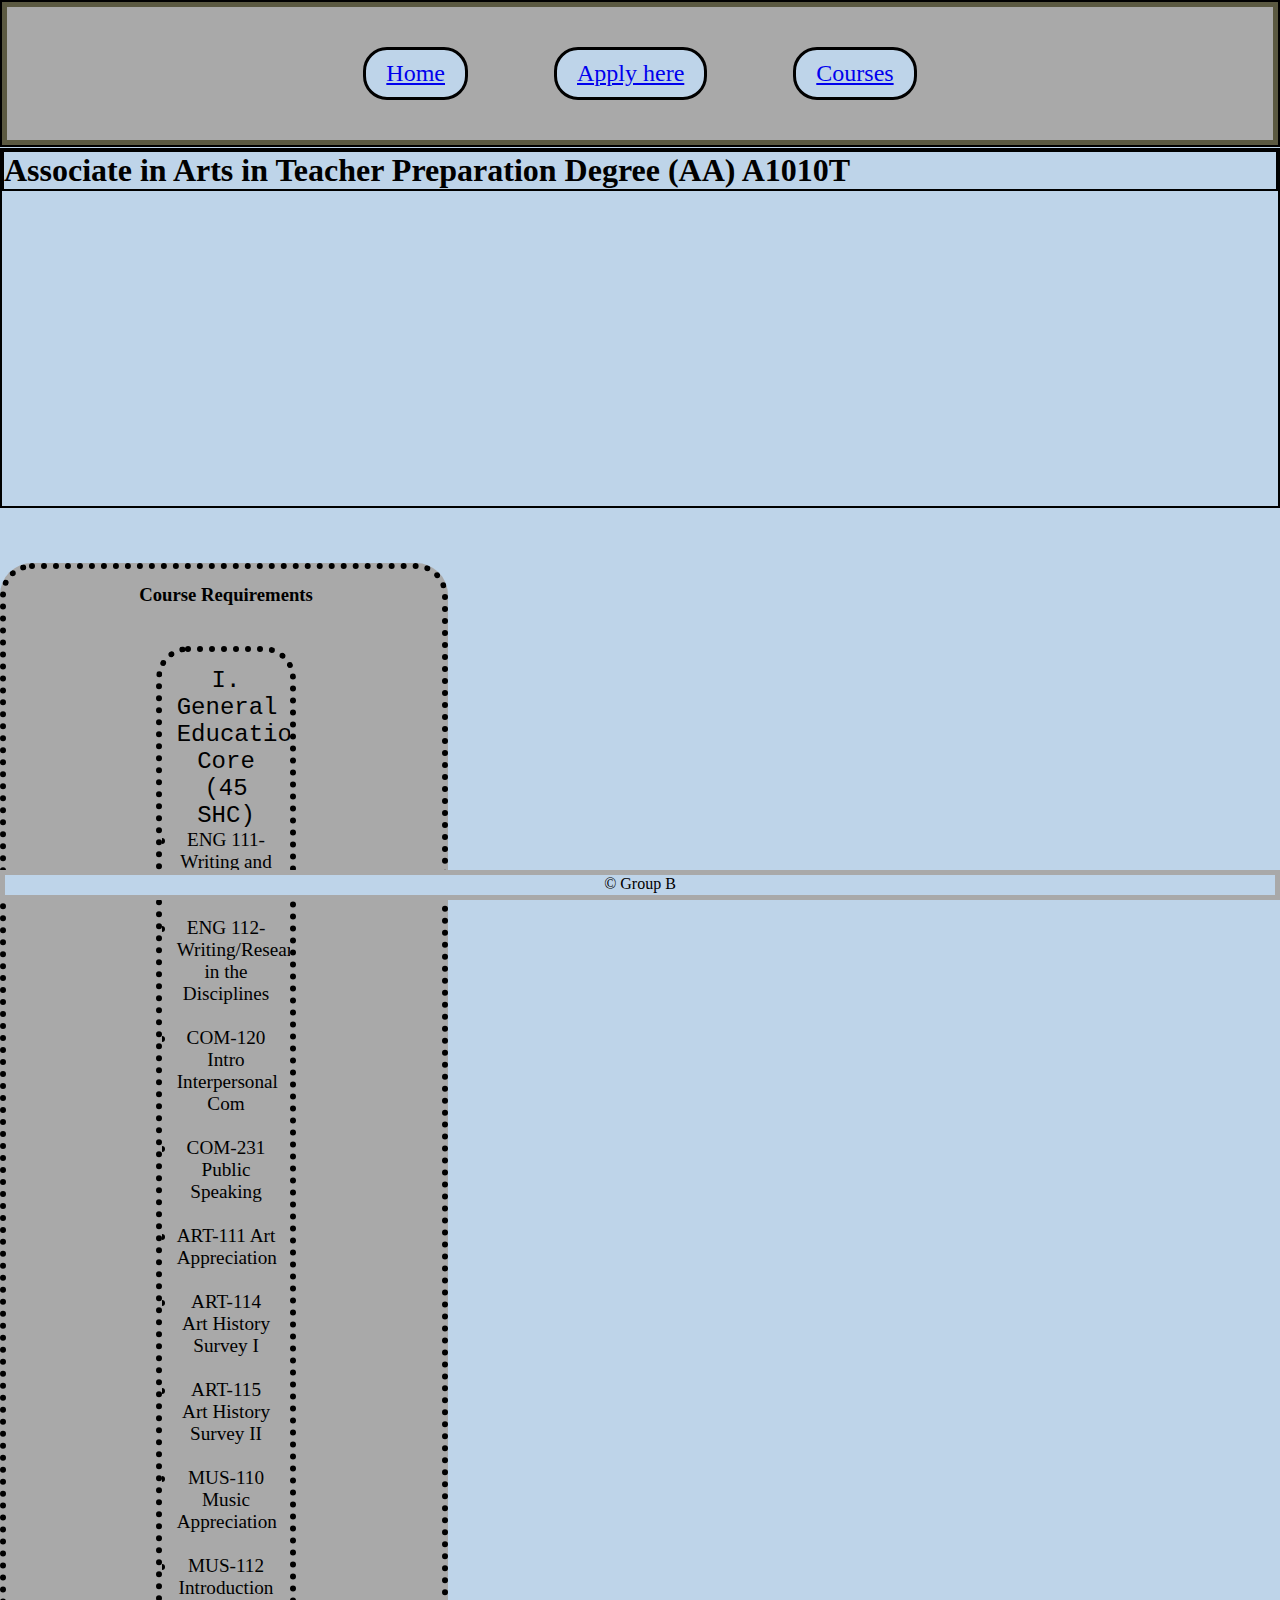
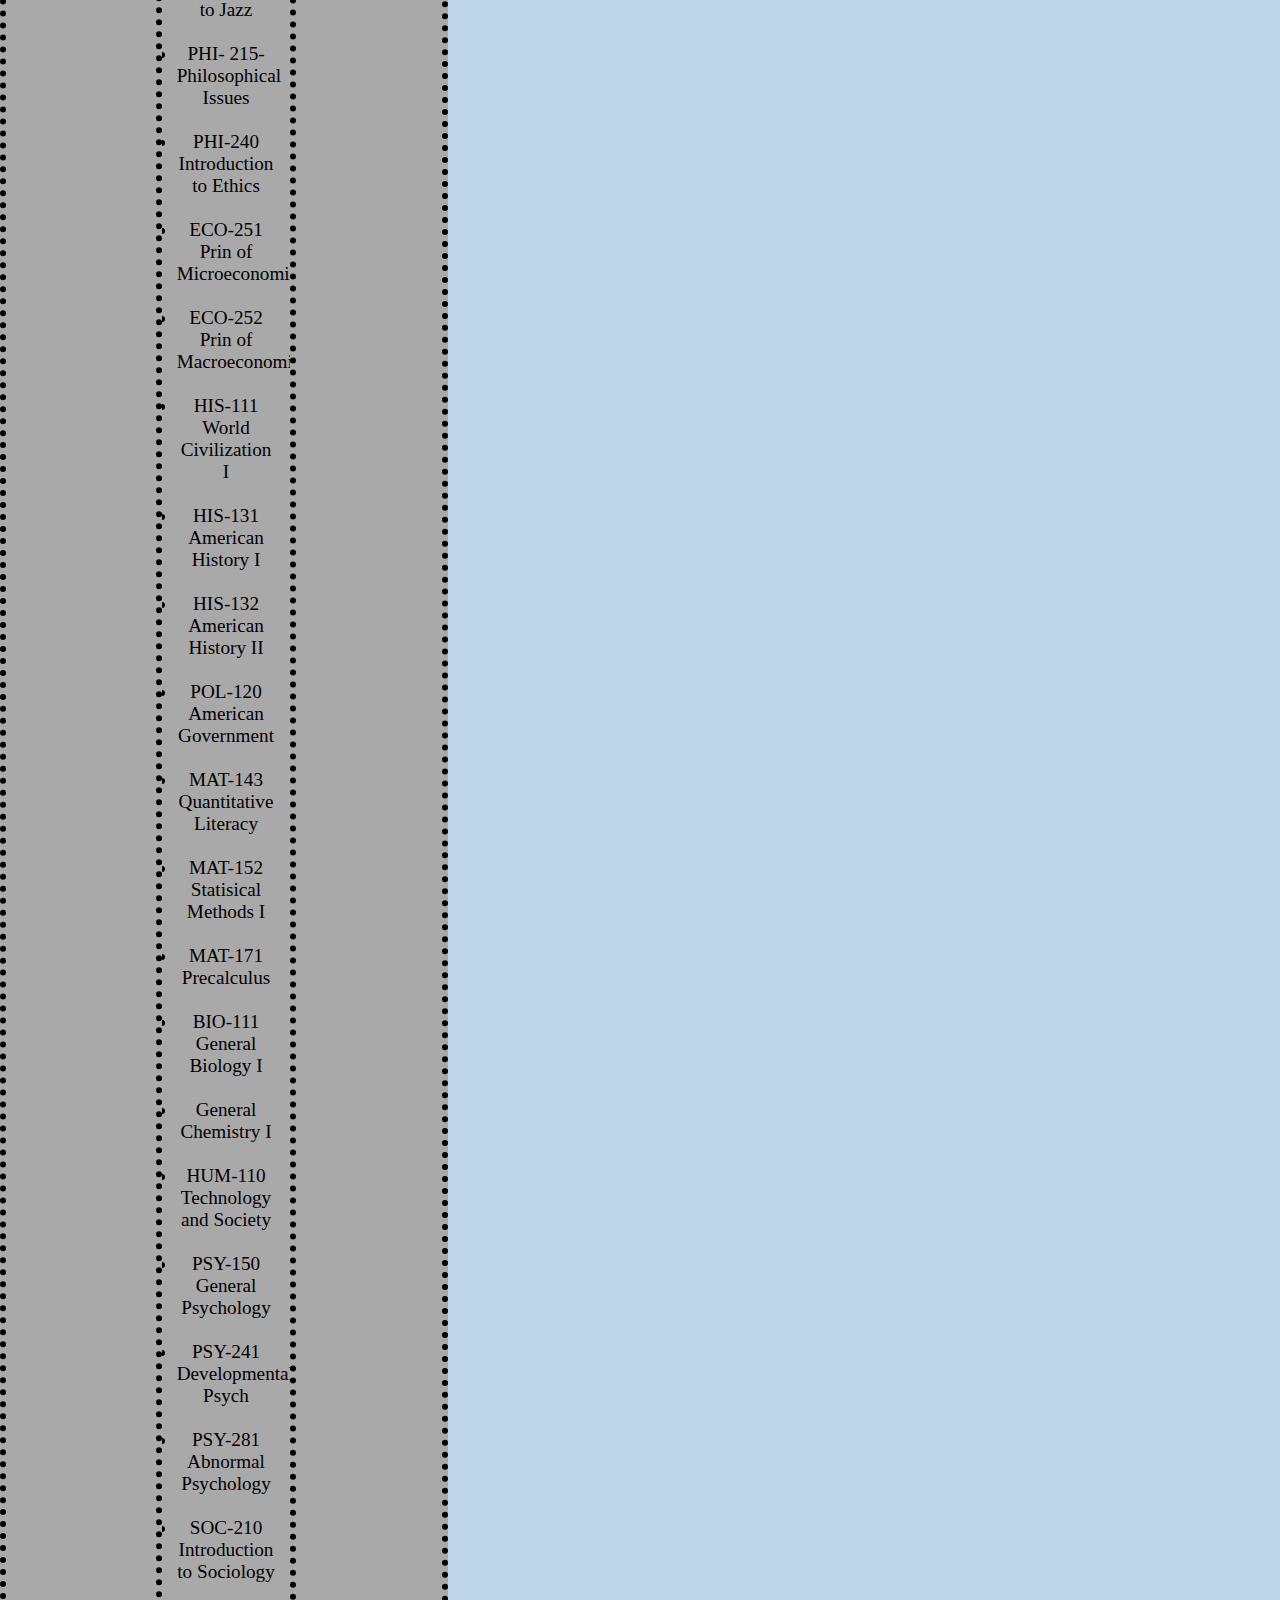
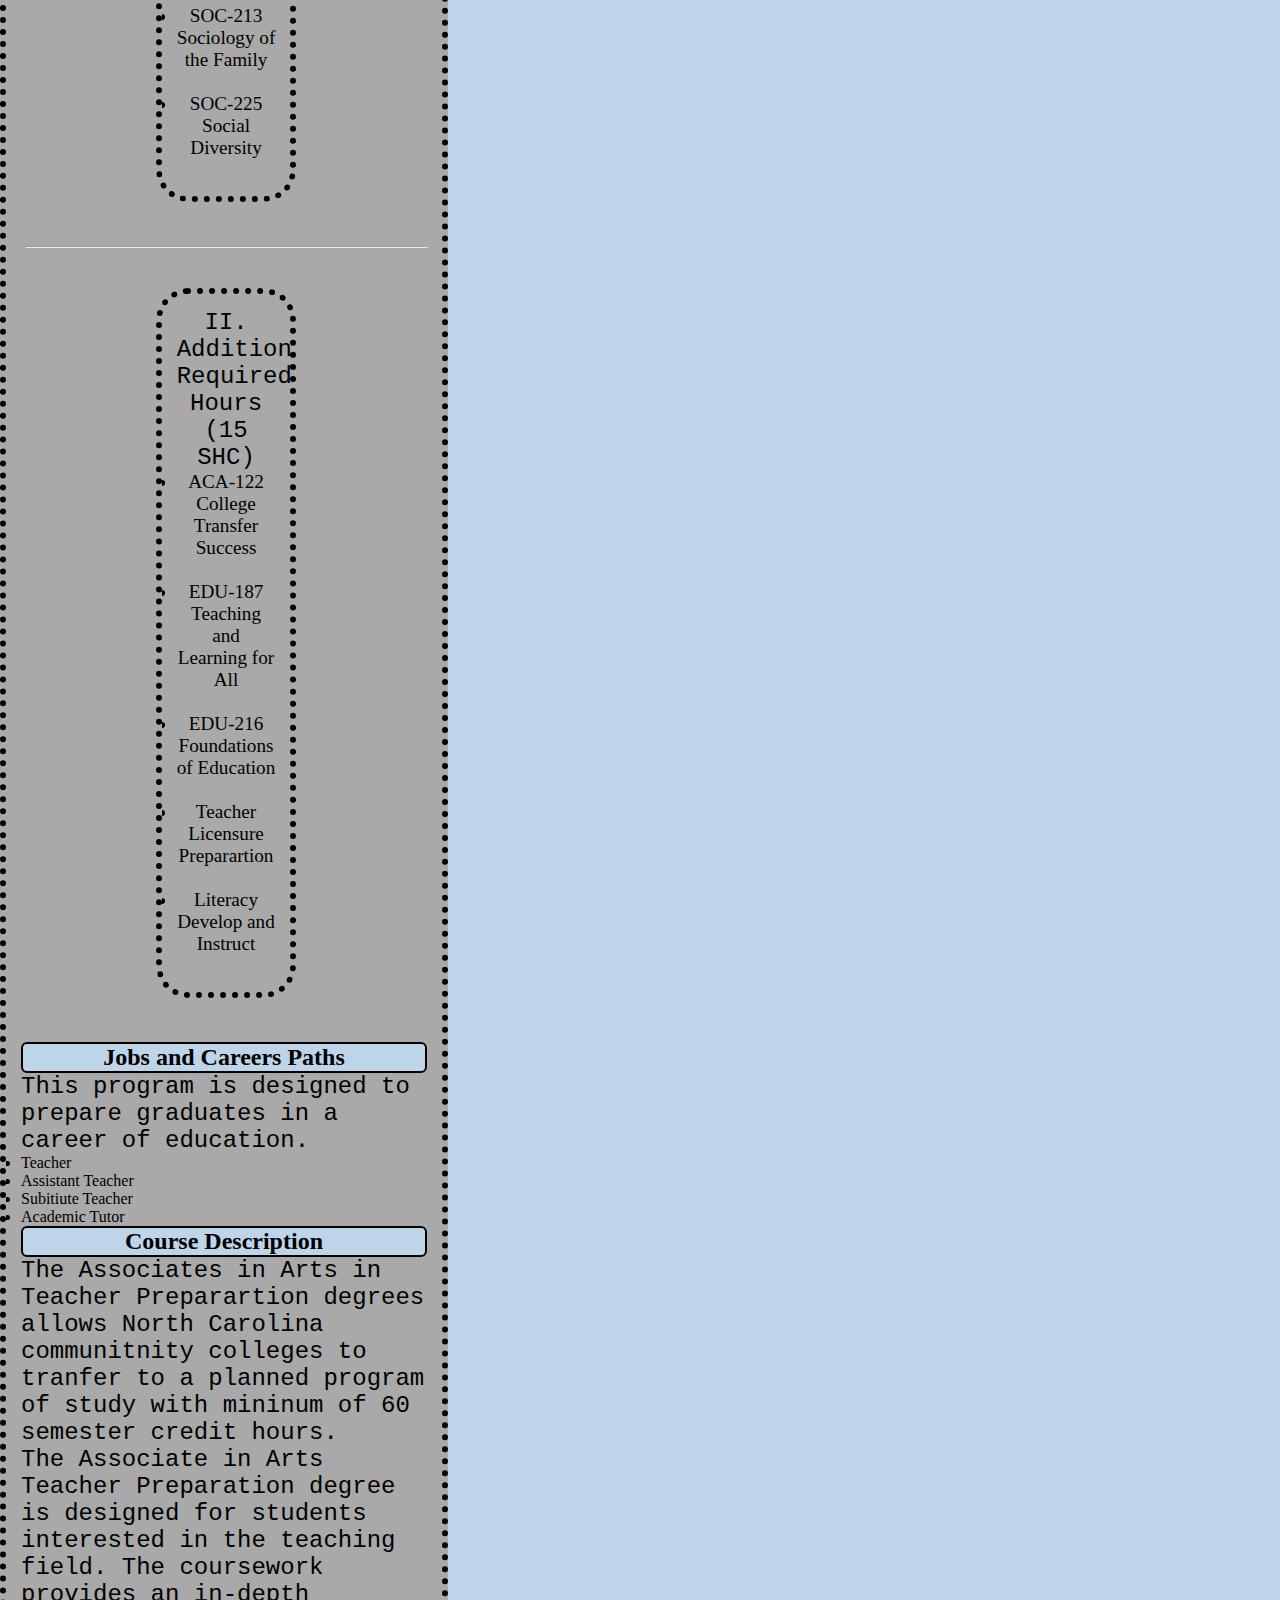
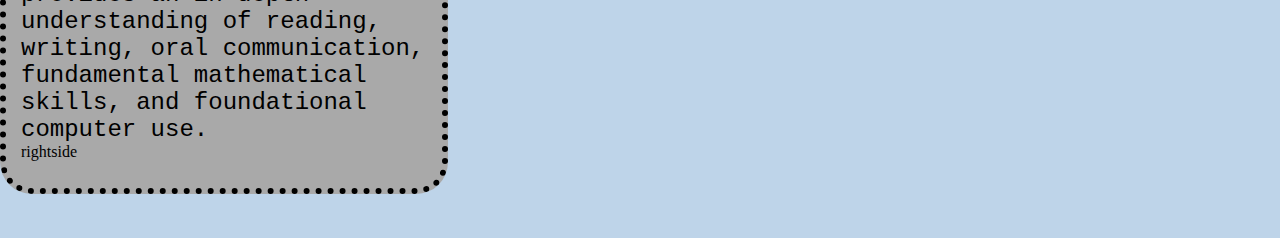
<file: index2.html>
<!DOCTYPE html>
<html lang="en">
<head>
    <meta charset="UTF-8">
    <meta http-equiv="X-UA-Compatible" content="IE=edge">
    <meta name="viewport" content="width=device-width, initial-scale=1.0">
    <title>Final Project</title>
    <link href="style.css" rel="stylesheet" type="text/css" /> 
    <link href="https://cdn.jsdelivr.net/npm/bootstrap@5.2.0-beta1/dist/css/bootstrap.min.css" rel="stylesheet" integrity="sha384-0evHe/X+R7YkIZDRvuzKMRqM+OrBnVFBL6DOitfPri4tjfHxaWutUpFmBp4vmVor" crossorigin="anonymous">
</head>





  <header>

    <nav class="navbar sticky-top navbar-expand-lg navbar-light" style =  " background-color: #bed4e9; font-size: x-large; border: 5px solid #5b5941 ">


      
      <div class="collapse navbar-collapse" style="background-color:#bed4e9 ;" id="navbarNav">
        <ul class="navbar-nav" >
          <li class="nav-item" >
            <a class="nav-link" style="background-color:"; href="#"> Home</a>
          </li>

          <li class="nav-item" >
            <a class="nav-link"  style= "background-color" href="#">Apply here</a>
          </li>

          <li class="nav-item" >
            <a class="nav-link"  style="background-color"; href="#">Courses</a>
          </li>
        </ul>
      </div>
    </nav>


    <!-- commented out for bootstrap nav bar
    <nav  id = "nav_bar">
     <ul>
       <li> <a href="#home" class="current">Home</a></li>
       <li> <a href="#apply"> Apply Here</a></li>
       <li> <a href="courses"> Courses</a></li>
     </ul>
    </nav>
  -->

    
  </header>

 <body>


  <div class = "program_name">
    
   <h1>Associate in Arts in Teacher Preparation Degree (AA) A1010T</h1>
  </div>
  



    <main class = "container">

      <div class = "row">
      
      <section class = "col" id = "leftside">
       <h3>Course Requirements</h3>
        <div class= "container">
        <p>I. General Education Core (45 SHC)</p>
        <div> 
          <ul class="courses">
          <li> ENG 111- Writing and Inquiry</li><br>
          <li> ENG 112- Writing/Research in the Disciplines</li><br>
         <li> COM-120 Intro Interpersonal Com</li><br>
          <li> COM-231 Public Speaking</li><br>
          <li> ART-111 Art Appreciation</li><br>
         <li> ART-114 Art History Survey I</li><br>
         <li> ART-115 Art History Survey II</li><br>
          <li> MUS-110 Music Appreciation</li><br>
          <li> MUS-112 Introduction to Jazz</li><br>
          <li>PHI- 215- Philosophical Issues</li><br>
           <li> PHI-240 Introduction to Ethics</li><br>
          <li>ECO-251 Prin of Microeconomics</li><br>
        <li>ECO-252 Prin of Macroeconomics</li><br>
        <li> HIS-111 World Civilization I</li><br>
        <li> HIS-131 American History I</li><br>
        <li> HIS-132 American History II</li><br>
        <li> POL-120 American Government</li><br>
        <li> MAT-143 Quantitative Literacy</li><br>
          <li> MAT-152 Statisical Methods I</li><br>
          <li> MAT-171 Precalculus</li><br>
          <li> BIO-111 General Biology I</li><br>
           <li> General Chemistry I</li><br>
          <li> HUM-110 Technology and Society</li><br>
          <li> PSY-150 General Psychology</li><br>
          <li> PSY-241 Developmental Psych</li><br>
          <li> PSY-281 Abnormal Psychology </li><br>
          <li> SOC-210 Introduction to Sociology</li><br>
          <li>SOC-213 Sociology of the Family</li><br>
           <li> SOC-225 Social Diversity</li><br>
          </ul>
         </div>
        </div>
        <hr>
  
      <section>
        <div class="container">
        <p> II. Additional Required Hours (15 SHC)</p>
          <ul class="courses">
          <li> ACA-122 College Transfer Success</li><br>
          <li> EDU-187 Teaching and Learning for All</li><br>
          <li> EDU-216 Foundations of Education</li><br>
          <li> Teacher Licensure Preparartion</li><br>
          <li>Literacy Develop and Instruct</li><br>
          </ul>
        </div>
       </div>
      </section>
      </section>

        <div class = "col-6">


        <section id="jobs" class = "row">
            <h2>Jobs and Careers Paths</h2>
            <p> This program is designed to prepare graduates in a career of education.</p> 
                <ul>
                    <li class = "row">Teacher</li>
                    <li class = "row"> Assistant Teacher</li>
                    <li class = "row">Subitiute Teacher</li>
                    <li class = "row">Academic Tutor</li> 
                </ul> 
            
        
        </section>


        <section id="course" class="row">
            <h2>Course Description</h2>
            <p>The Associates in Arts in Teacher Preparartion degrees allows North Carolina communitnity colleges to tranfer to a planned program of study with mininum of 60 semester credit hours. </p>
            <p>The Associate in Arts Teacher Preparation degree is designed for students interested in the teaching field. The coursework provides an in-depth understanding of reading, writing, oral communication, fundamental mathematical skills, and foundational computer use. </p>
        </section>

        </div>


        <section class = "col" id = "rightside">
          rightside
        </section>

      </div>
  </main>
  <footer>
    &copy; Group B 
  </footer> 
  <script src="https://ajax.googleapis.com/ajax/libs/jquery/3.6.0/jquery.min.js"></script>
  <script src="script.js"></script>
 </body>
</html>
</file>
<file: style.css>
*{
    box-sizing: border-box;
    margin: 0px;
    padding: 0px;
    font-family: 'Lucida Sans', 'Lucida Sans Regular', 'Lucida Grande', 'Lucida Sans Unicode', 'Geneva', 'Verdana', 'sans-serif';



    }

    

    .navbar-nav{ 
        list-style: none;
        font-size: 1em;
        text-align: center;
        margin-right:auto;
        padding: 0;
        background-color: #a9a9a9;
        overflow: hidden;
        justify-content: space-between;
        
    }



.nav-item{
    display: inline-block;
    border: solid;
    border-radius: 1em;
    text-align: center;
    text-decoration: none;
    padding: 10px 20px; 
    margin:40px;
    background-color:#bed4e9;
    
    
}




h1 { border: solid black 2px; }

h2{ 
    background-color: #bed4e9;
    border: solid 2px; 
    border-radius: .25em;
    text-align: center;
}
    



body{ background-color: #bed4e9;

    
}

main{
    background-color: white;

    }

.container-md{ 
    position: relative;
    text-align: center;
    color: Black; }



.program_name{ 
    width: 100%;
    height: 40vh;
    margin-bottom: 15px;
    margin-top: 1px;
    background-position: center;
    background-image: url("https://res.cloudinary.com/derrickstahlman/image/upload/v1657735763/banner2_xuwikg.png");
    background-size:cover;
    border: 2px solid black;
}



header{
    border: 2px black solid;
    
    
}


    

footer{

    background-color:#bed4e9;
    color: black;
    border: 5px solid #a9a9a9;
    position: fixed;
    bottom: 0;
    left: 0;
    width:100%;
    min-height: 30px;
    z-index:1000;
    display: flex;
    justify-content: space-evenly;
    }
  
    #rightside{
        
        padding-bottom: 3%;

        margin-right: 1%;
        
    }

    #leftside{
       
        text-align: center;

        margin-left: 1%;

        
    }

    #job-list{
        list-style:none;
    }

    
    
    
    .foot{
        color: black;
        text-decoration: none;
    }
    .foot:visited{
        color: black;
    }













    .container{
        width:35%;
        margin: 40px auto;
        overflow: auto;
        background-color: #a9a9a9;
        border: 6px dotted black;
        border-radius: 2em;
        padding: 15px;
        display: inline-block;
    }


    .slider-inner{
    

        position: relative;
        overflow: hidden;
        float: left;
        padding:3px;
        
    }
    .slider-inner img {
        display:none;
        width:100%;
        


    }

    .slider-inner img.active{
        display:inline-block;
        
        
        

    }

    #prev, #next{
        float:left;
        margin-top:130px;
        cursor:pointer;
    }


    #prev{
        position: relative;
        margin-top:125%;
        margin-left: 60%;
        z-index: 100;
        transform: scaleX(-1);
        width:50%;

    }

    #next{

        position: relative;
        margin-top: 125%;
        margin-left: -10%;
        z-index: 100;
        width: 50%;
    }
 
    .contain{
        display: block;
        margin-left: auto;
        margin-right: auto;
        width:100%;
    }

    .slider-outer{
    width: 100%;
    box-sizing: border-box;
    display: grid;
    padding: 3px;
    grid-template-columns: 1fr 3fr 1fr;
    }


.courses{
    font-family: Arial, Helvetica, sans-serif;
    font-size: larger;
}


p{
    font-family: 'Courier New', Courier, monospace;
    font-size: x-large;
}

.l1{
    font-weight: bold;
    font-size: x-large;
    font-family:sans-serif;

}

.job-path{
    font-weight:bold;
    
}

.cloudpic1{
    height:7em;
    margin-left:auto;
    
}

.tour{
    width:100%;
}


.pop{
    display: none;
    position: absolute;
    margin:5px;
    z-index : 100;
    padding  : 10px;
    background : #bed4e9;
    border: 3px solid black;
    border-radius: 1em;
    width:20%;
    right:10%;
    top:20%;
}

.fade_this{
    font-family: serif;
    font-weight: bolder;
    font-size: 4em;
    border:none;


}
</file>
